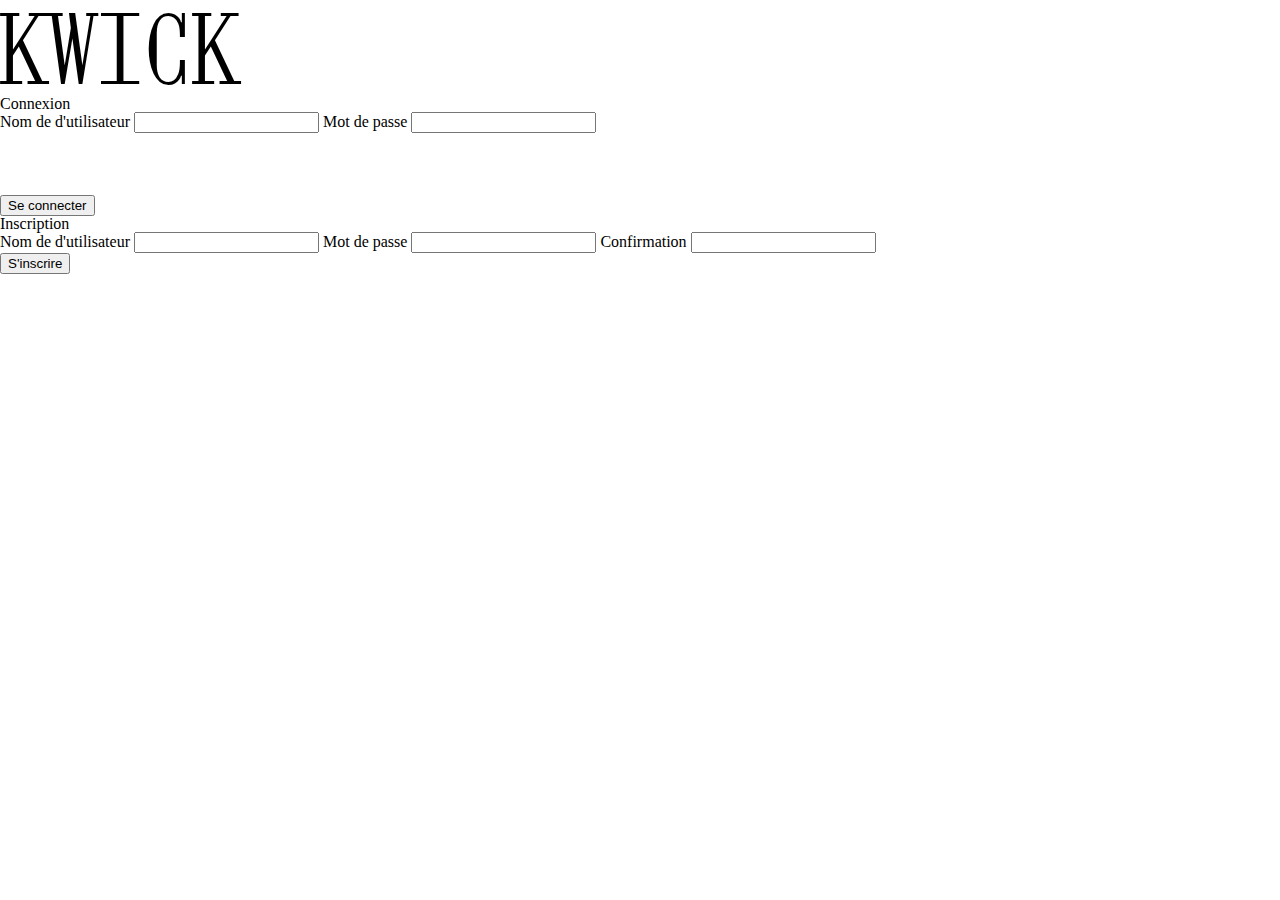
<file: index.html>
<!DOCTYPE html>
<html lang="fr">
<head>
    <meta charset="UTF-8">
    <meta name="viewport" content="width=device-width, initial-scale=1.0">
    <link rel="stylesheet" href="css/style.css">
    <!-- jquery -->
    <script src="https://cdnjs.cloudflare.com/ajax/libs/jquery/3.5.1/jquery.min.js" integrity="sha512-bLT0Qm9VnAYZDflyKcBaQ2gg0hSYNQrJ8RilYldYQ1FxQYoCLtUjuuRuZo+fjqhx/qtq/1itJ0C2ejDxltZVFg==" crossorigin="anonymous"></script>
   <!-- Google Font -->
    <link rel="preconnect" href="https://fonts.gstatic.com">
    <link href="https://fonts.googleapis.com/css2?family=Xanh+Mono&display=swap" rel="stylesheet"> 
    <!-- botstrap -->
    <link href="https://cdn.jsdelivr.net/npm/bootstrap@5.0.0-beta1/dist/css/bootstrap.min.css" rel="stylesheet" integrity="sha384-giJF6kkoqNQ00vy+HMDP7azOuL0xtbfIcaT9wjKHr8RbDVddVHyTfAAsrekwKmP1" crossorigin="anonymous">
    <script src="https://cdnjs.cloudflare.com/ajax/libs/popper.js/1.14.7/umd/popper.min.js" integrity="sha384-UO2eT0CpHqdSJQ6hJty5KVphtPhzWj9WO1clHTMGa3JDZwrnQq4sF86dIHNDz0W1" crossorigin="anonymous"></script>
    <script src="https://stackpath.bootstrapcdn.com/bootstrap/4.3.1/js/bootstrap.min.js" integrity="sha384-JjSmVgyd0p3pXB1rRibZUAYoIIy6OrQ6VrjIEaFf/nJGzIxFDsf4x0xIM+B07jRM" crossorigin="anonymous"></script>
    <!-- perso -->
    <script defer src="js/services/storage.js"></script>
    <script defer src="js/services/global.js"></script>
    <script defer src="js/services/RequestHandler.js"></script>
    <script defer src="js/index.js"></script>
    <title>Projet 2020 | Thomas Abreu Dias</title>
</head>
<body class="container">
    <header class=" row text-center">
        <h1>KWICK</h1>
        <span id="ctrn-alert"></span>
    </header>
    <main class="row text-center">
        <div class="col">
            <form  id="form-login" class="form-signin" method="get">
                <fieldset class="card mb-4 shadow-sm">
                    <legend class=" card-header my-0 fw-normal">Connexion</legend>
                    <div class="card-body">
                        <label for="username-login">Nom de d'utilisateur</label>
                        <input class="form-control" type="text" name="username-login" id="username-login" required>
                        <label for="password-login">Mot de passe</label>
                        <input class="form-control" type="password" name="password-login" id="password-login" required>
                        <br>
                        <button type="submit" class="w-100 btn btn-lg btn-outline-primary offset">Se connecter</button>
                    </div>
                </fieldset>
            </form>
        </div>
        <div class="col">
            <form id="form-signup" method="get">
                <fieldset class="card mb-4 shadow-sm">
                    <legend class="card-header my-0 fw-normal">Inscription</legend>
                    <div class="card-body">
                        <label for="username-signup">Nom de d'utilisateur</label>
                        <input class="form-control" type="text" name="username-signup" id="username-signup" required >
                        <label for="password-signup">Mot de passe</label>
                        <input class="form-control" type="password" name="password-signup" id="password-signup" required >
                        <label for="confirm">Confirmation</label>
                        <input class="form-control" type="password" name="confirm" id="confirm" required >
                        <br>
                        <button class="w-100 btn btn-lg btn-outline-primary" type="submit">S'inscrire</button>
                    </div>
                    
                </fieldset>
            </form> 
        </div>
    </main>
</body>
</html>
</file>
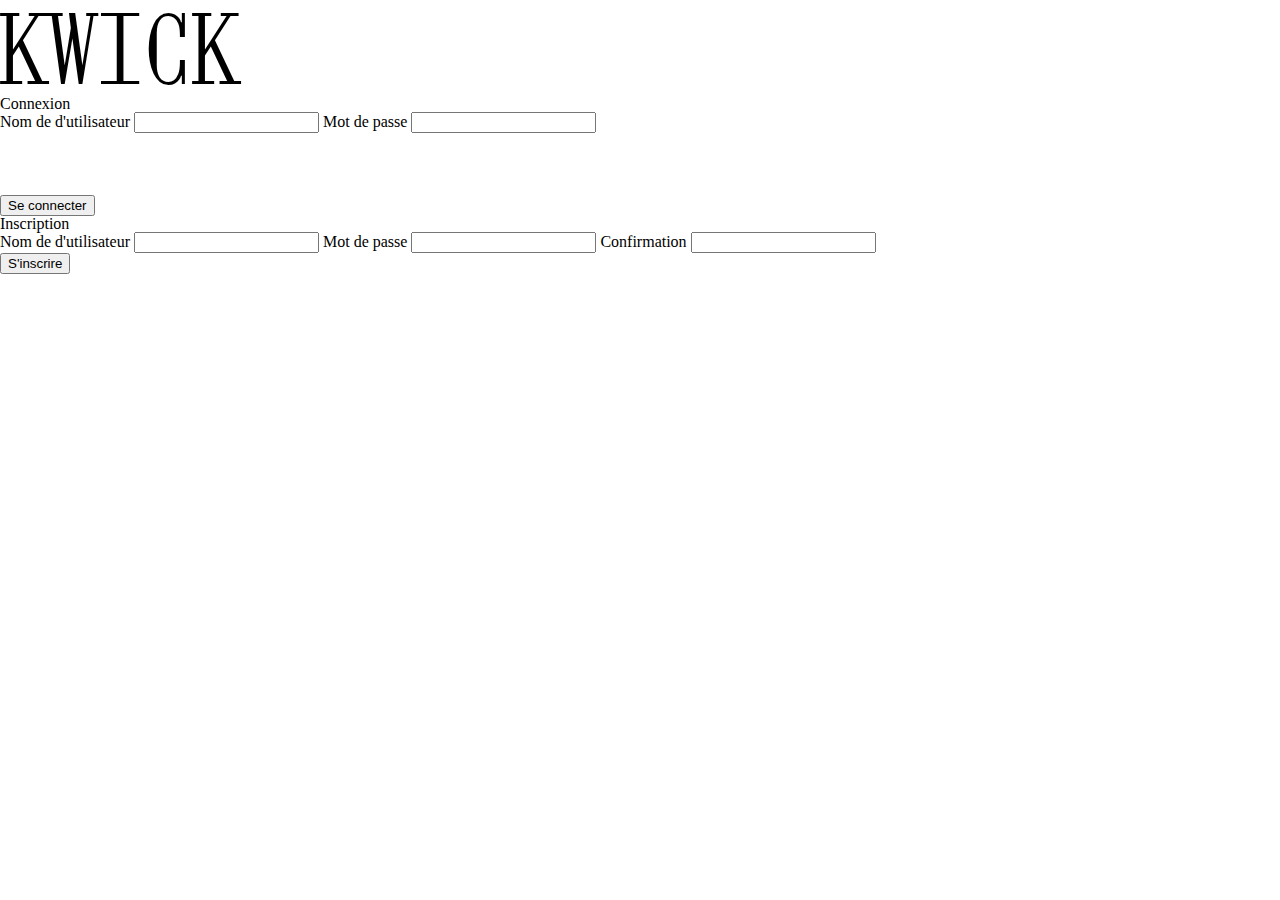
<file: html/backoffice.html>
<!DOCTYPE html>
<html lang="fr">
<head>
    <meta charset="UTF-8">
    <meta name="viewport" content="width=device-width, initial-scale=1.0">
    <link rel="stylesheet" href="../css/style.css">
    <link rel="stylesheet" href="../css/backoffice.css"> 
    <script src="https://cdnjs.cloudflare.com/ajax/libs/jquery/3.5.1/jquery.min.js" integrity="sha512-bLT0Qm9VnAYZDflyKcBaQ2gg0hSYNQrJ8RilYldYQ1FxQYoCLtUjuuRuZo+fjqhx/qtq/1itJ0C2ejDxltZVFg==" crossorigin="anonymous"></script>
    <!-- Google Font -->
    <link rel="preconnect" href="https://fonts.gstatic.com">
    <link href="https://fonts.googleapis.com/css2?family=Xanh+Mono&display=swap" rel="stylesheet">
    <!-- botstrap -->
    <link href="https://cdn.jsdelivr.net/npm/bootstrap@5.0.0-beta1/dist/css/bootstrap.min.css" rel="stylesheet" integrity="sha384-giJF6kkoqNQ00vy+HMDP7azOuL0xtbfIcaT9wjKHr8RbDVddVHyTfAAsrekwKmP1" crossorigin="anonymous">
    <script src="https://cdnjs.cloudflare.com/ajax/libs/popper.js/1.14.7/umd/popper.min.js" integrity="sha384-UO2eT0CpHqdSJQ6hJty5KVphtPhzWj9WO1clHTMGa3JDZwrnQq4sF86dIHNDz0W1" crossorigin="anonymous"></script>
    <script src="https://stackpath.bootstrapcdn.com/bootstrap/4.3.1/js/bootstrap.min.js" integrity="sha384-JjSmVgyd0p3pXB1rRibZUAYoIIy6OrQ6VrjIEaFf/nJGzIxFDsf4x0xIM+B07jRM" crossorigin="anonymous"></script>
    <!-- perso  -->
    <script defer src="../js/services/storage.js"></script>
    <script defer src="../js/services/global.js"></script>
    <script defer src="../js/services/RequestHandler.js"></script>
    <script defer src="../js/backoffice.js"></script>
    <title>Projet 2020 | Thomas Abreu Dias</title>
</head>
<body>
    <nav class="navbar navbar-light bg-light">
        <div class="container-fluid">
            <h1>KWICK</h1>
            <button id="logout" class="btn btn-dark nav-item">Déconnexion</button>
        </div>
    </nav>
    <main class="container">
        <br>
        <div class="row">
            <div id="ctrn-alert" class="alert alert-success alert-dismissible fade show" role="alert">
                <span id="ctrn-alert">Vous êtes connecté</span>
                <button type="button" class="btn-close" data-bs-dismiss="alert" aria-label="Close"></button>
            </div>
        </div>
        <div class="row">
            <section class="col-sm-3 sidebar"><!-- Affiche tous les utilisateurs connecté -->
                <header><h2>Connectés</h2></header>
                <ul class="list-group"  id="user-select">
                    <!-- Les utilisateurs sont injecté ici !  -->
                </ul>
            </section>
            <section class="col-sm-9"><!-- Affichage des messages -->
                <div class="card">
                    <header class="card-header"><h2>Messages</h2></header>
                    <!-- Affichage des messages -->
                    <div class="card-body messages-ctrn">
                        <ul id="msg-timeline" class="messages list-group list-group-flush"></ul>
                    </div>
                    <!-- Ecrire un nouveau messages -->
                    <form id="form-say" class="card-footer" action="Get">
                        <div class="input-group">
                            <textarea class="form-control input-sm" placeholder="Des choses à dire ? C'est ici !" title="Limite de 140 caractère !" name="msg" id="msg" maxlength="140"></textarea>
                            <button class="btn btn-warning btn-sm" type="submit">S'épanouir socialement !</button>
                        </div>
                    </form>
                </div>
            </section>
        </div>
    </main>
</body>
</html>
</file>
<file: css/backoffice.css>
.perso {
    background-color: bisque !important;
}
.messages-ctrn {
    max-height: 60vh;
    overflow-x: hidden;
    overflow-y: scroll;
}
.messages {
    flex-direction: column-reverse !important;
}
h1 {
	font-size: 36pt!important;
}
</file>
<file: css/style.css>
/* Eric Meyer’s reset */
html, body, div, span, applet, object, iframe,
h1, h2, h3, h4, h5, h6, p, blockquote, pre,
a, abbr, acronym, address, big, cite, code,
del, dfn, em, img, ins, kbd, q, s, samp,
small, strike, strong, sub, sup, tt, var,
b, u, i, center,
dl, dt, dd, ol, ul, li,
fieldset, form, label, legend,
table, caption, tbody, tfoot, thead, tr, th, td,
article, aside, canvas, details, embed, 
figure, figcaption, footer, header, hgroup, 
menu, nav, output, ruby, section, summary,
time, mark, audio, video {
	margin: 0;
	padding: 0;
	border: 0;
	font-size: 100%;
	font: inherit;
	vertical-align: baseline;
}
/* HTML5 display-role reset for older browsers */
article, aside, details, figcaption, figure, 
footer, header, hgroup, menu, nav, section {
    display: block; 
}
body {
	line-height: 1;
}
ol, ul {
	list-style: none;
}
blockquote, q {
	quotes: none;
}
blockquote:before, blockquote:after,
q:before, q:after {
	content: '';
	content: none;
}
table {
	border-collapse: collapse;
	border-spacing: 0;
}
/* End of Eric Meyer’s reset */
:root{
	--bodybgcolor: #F1F7ED;
	--cardbgcolor: #E0EEC6;
	--successcolor:#7CA982;
	--failurcolor: #d62828;
}

h1 {
	font-family: 'Xanh Mono', monospace ;
	font-size: 72pt!important;
}
.offset {
	margin-top: 62px;
}
body > header > span {
	background-color: red;
}
</file>
